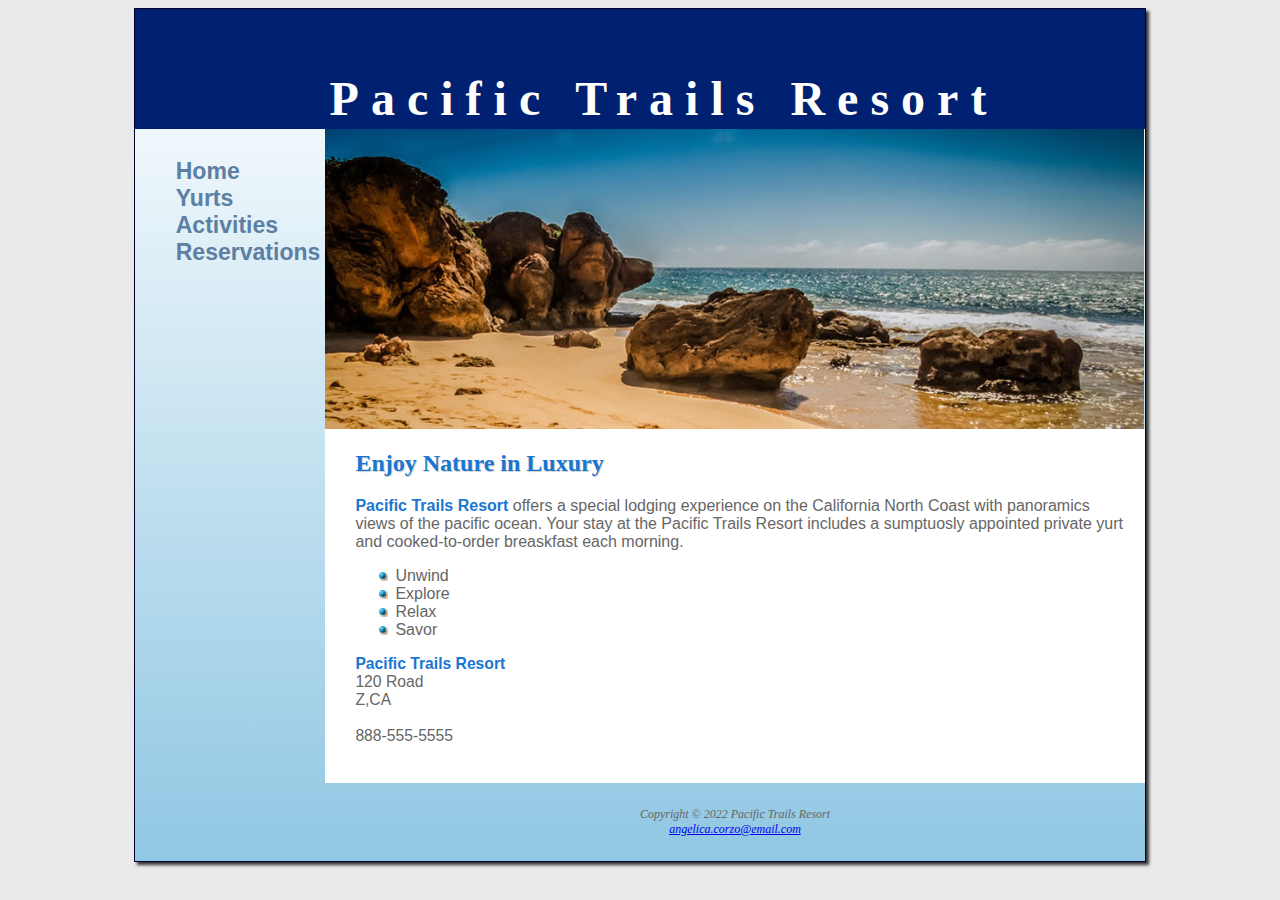
<file: index.html>
<!DOCTYPE html>

<html lang="en">

<head>
<!--linking to stylesheet-->
<link rel="stylesheet" href="pacific.css">

<title>Pacific Trails Resort</title>

<meta charset="utf-8">

<meta name="viewport" content= "width= device-width, initial-scale=1.0">
</head>

<body>
<!--Wireframe content always goes in the body
-->
	<div id="wrapper">

<header>
<h1>Pacific Trails Resort</h1>
</header>
<nav><!--Creating the navigation that will be at the top of each page-->
<ul>
	
	<li><a href="index.html">Home</a> </li>
	<li><a href="yurts.html">Yurts</a></li>
	<li><a href="activities.html">Activities</a></li>
	<li><a href="reservations.html">Reservations </a></li>

	</ul>
</nav>

<div id="homehero">

</div>

<main>
<h2>Enjoy Nature in Luxury</h2>
 <p><span class="resort">Pacific Trails Resort </span> offers a special lodging
 experience on the California North Coast with
 panoramics views of the pacific ocean. Your stay at the
 Pacific Trails Resort includes a sumptuosly appointed
 private yurt and cooked-to-order breaskfast each morning.</p>
<ul>
<li>Unwind</li>
<li>Explore</li>
<li>Relax</li>
<li>Savor</li>
</ul>
<div id="contact">
<span class="resort">Pacific Trails Resort</span><br>
120 Road<br>
Z,CA<br><br>
888-555-5555<br><br>
</div>
</main>
<footer>
Copyright &copy; 2022 Pacific Trails Resort<br>
<a href="mailto:angelica.corzo@gmail,com">angelica.corzo@email.com</a>

</footer>
	</div>
</body>
</html>
</file>
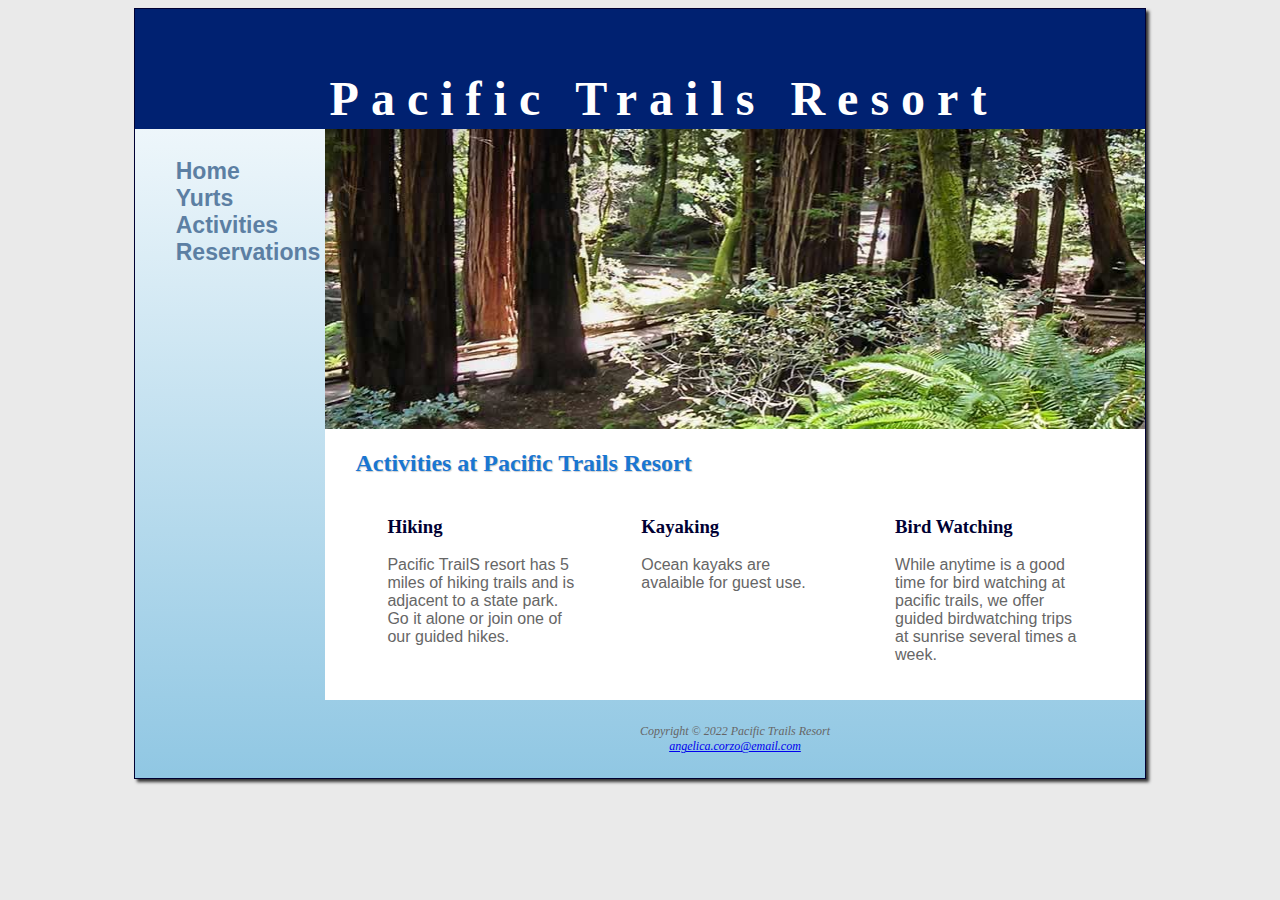
<file: activities.html>
<!DOCTYPE html>

<html lang="en">

<head>

<title>Activities at Pacific Trails Resort</title>

<meta charset="utf-8">

<meta name="viewport" content= "width= device-width, initial-scale=1.0">
<title>Pacific Trails Resort</title>

<link rel="stylesheet" href="pacific.css">

</head>

<body>
<div id="wrapper">
<!--Wireframe content always goes in the body
-->

<header>
	<h1><a href="index.html">Pacific Trails Resort</a></h1>
</header>
<nav><!--Creating the navigation that will be at the top of each page-->
<ul>
	
	<li><a href="index.html">Home</a> </li>
	<li><a href="yurts.html">Yurts</a></li>
	<li><a href="activities.html">Activities</a></li>
	<li><a href="reservations.html">Reservations </a></li>

	</ul>
</nav>
	
<div id="trailhero">
	
</div>

<main>
  <h2>Activities at Pacific Trails Resort</h2>
  <section>
<!--My three activities with h3 and paragraph-->
   <h3>Hiking</h3>
   <p>Pacific TrailS resort has 5 miles of hiking trails and is adjacent to a state park. Go it alone or join one of our guided hikes. </p>
	</section>
	<section>
   <h3>Kayaking</h3>
   <p>Ocean kayaks are avalaible for guest use.</p>
		</section>
  <section>
   <h3>Bird Watching</h3>
   <p>While anytime is a good time for bird watching at pacific trails, we offer guided birdwatching trips at sunrise several times a week.</p>
	  </section>

</main>
<footer>
<i>Copyright &copy; 2022 Pacific Trails Resort<br>
<a href="mailto:angelica.corzo@gmail,com">angelica.corzo@email.com</a>
</i>
</footer>
	</div>
</body>
</html>
</file>
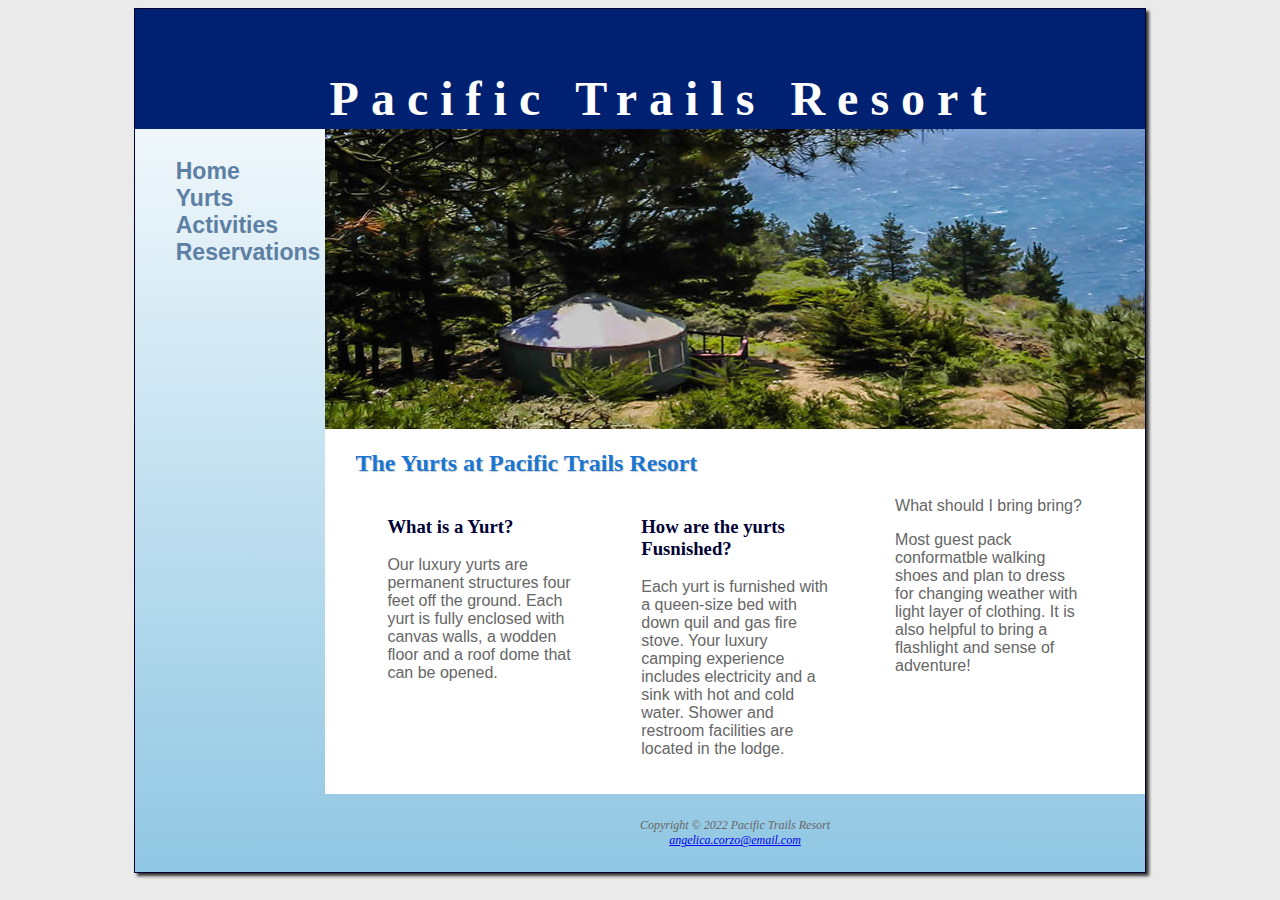
<file: yurts.html>
<!DOCTYPE html>

<html lang="en">

<head>

<title>Pacific Trails Resort</title>

<meta charset="utf-8">

<meta name="viewport" content= "width= device-width, initial-scale=1.0">
<title>Pacific Trails Resort</title>

<link rel="stylesheet" href="pacific.css">

</head>

<body>
<!--Wireframe content always goes in the body
-->
<div id="wrapper">
<header>
	<h1><a href= "index.html"> Pacific Trails Resort </a></h1>
</header>
<nav><!--Creating the navigation that will be at the top of each page-->
<ul>
	
	<li><a href="index.html">Home</a> </li>
	<li><a href="yurts.html">Yurts</a></li>
	<li><a href="activities.html">Activities</a></li>
	<li><a href="reservations.html">Reservations </a></li>

	</ul>
</nav>
<div id="yurthero">

</div>

<main>
<h2>The Yurts at Pacific Trails Resort</h2>

<section>
<!--Question one-->
	<h3>What is a Yurt? </h3>
<p>Our luxury yurts are permanent structures four feet off the ground. Each yurt is fully enclosed with canvas walls, a wodden floor and a roof dome that can be opened. </p>
	</section>
<section>
<!--Question two-->

<h3>How are the yurts Fusnished? </h3>
<p>Each yurt is furnished with a queen-size bed with down quil and gas fire stove. Your luxury camping experience includes electricity and a sink with hot and cold water. Shower and restroom facilities are located in the lodge. </p>
	</section>
	<section>
<!--Question three-->
	<a>What should I bring bring? </a>
	<p>Most guest pack conformatble walking shoes and plan to dress for changing weather with light layer of clothing. It is also helpful to bring a flashlight and sense of adventure!</p>
</section>
	
</main>
<footer>
<i>Copyright &copy; 2022 Pacific Trails Resort<br>
<a href="mailto:angelica.corzo@gmail,com">angelica.corzo@email.com</a>
</i>
</footer>
	</div>
</body>
</html>
</file>
<file: pacific.css>
/*CSS for Pacific Trails CH4
Angelic Corzo
3/10/2024
*/
*{box-sizing:border-box;}
body{
	background-color:#EAEAEA; 
	color: #666666;
	font-family:Arial, Helvetica, sans-serif;
}


#wrapper {
	margin-left: auto; margin-right: auto;
	width: 80%;
	min-width: 960px;
	max-width: 2046px;
	background-image:linear-gradient(#ffffff, #90c7e3);
	background-color: #90c7e3;
	box-shadow: 3px 3px 3px #333333;
	border: 1px solid #000033;
}
header{
/*configure background*/
	background-color:#002171; 
	height: 120px;
	padding-top: 30px;
	padding-left: 3em;
	/*text properties*/
	color: #ffffff;
	text-align: center;
	
}
header a {
	text-decoration: none;
	color: white;
}
header a:link{
 color: white;
}
header a:visited{
 color: white;
}
header a:hover{
 color: #90c7e3;
}
h1{
	marging-botton: 0;
	marging-top: 0;
	font-family: Georgia, "Times New Roman", serif;
	font-size: 3em;
	letter-spacing: 0.25em;
	
}

nav{
	float: left;
	width: 160px;
	font-weight: bold;
	font-size: 120%;
	padding: 1.5em;
}

nav a {
	text-decoration: none;
	padding-right: .5em;
	padding-left: .5em;
}
nav ul{
	list-style-type: none;
	margin: 0;
	padding-left: 0;
	font-size: 1.2em;
}
nav a:link {
	color: #5c7fa3
	
}
nav a:visited {
	color: #344873;
}
nav a:hover {
	color: #A52A2a;
}
main{
	background-color: #FFFFFF;
	margin-left: 190px;
	padding: 1px 20px 20px 30px;
	display: block;	
	overflow: auto;
}
main ul{
	list-style-image: url("marker.gif");
}

section{
	float:left;
	width: 33%;
	padding-left: 2em;
	padding-right: 2em;
}


h2{
	color:#1976d2; 
	font-family: Georgia, "Times New Roman", serif;
	text-shadow: 1px 1px 1px #cccccc;

}
h3 {
font-family: Georgia, "Times New Roman", serif;
color: #000033;
}

dt{
color:#002171; 
}
footer{
	margin-left: 190px;
	padding: 2em;
	font-family: Georgia, "Times New Roman", serif;
	font-size: 75%;
	font-style: italic;
	text-align: center;
}

.resort{
	color:#1976d2;
	font-weight: bold;
}

#contact{
	font-size: 98%;
}

#homehero {
	margin-left: 190px;
	height: 300px;
	background-image: url(coast.jpg);
	background-size: 100% 100%;
	background-repeat: no-repeat;
}
#yurthero{
	margin-left: 190px;
	height: 300px;
	background-image: url("yurt.jpg");
	baclground-size: 100% 100%;
	background-repeat: no-repeat;
}
#trailhero{
	margin-left: 190px;
	height: 300px;
	background-image: url("trail.jpg");
	baclground-size: 100% 100%;
	background-repeat: no-repeat;
}
</file>
